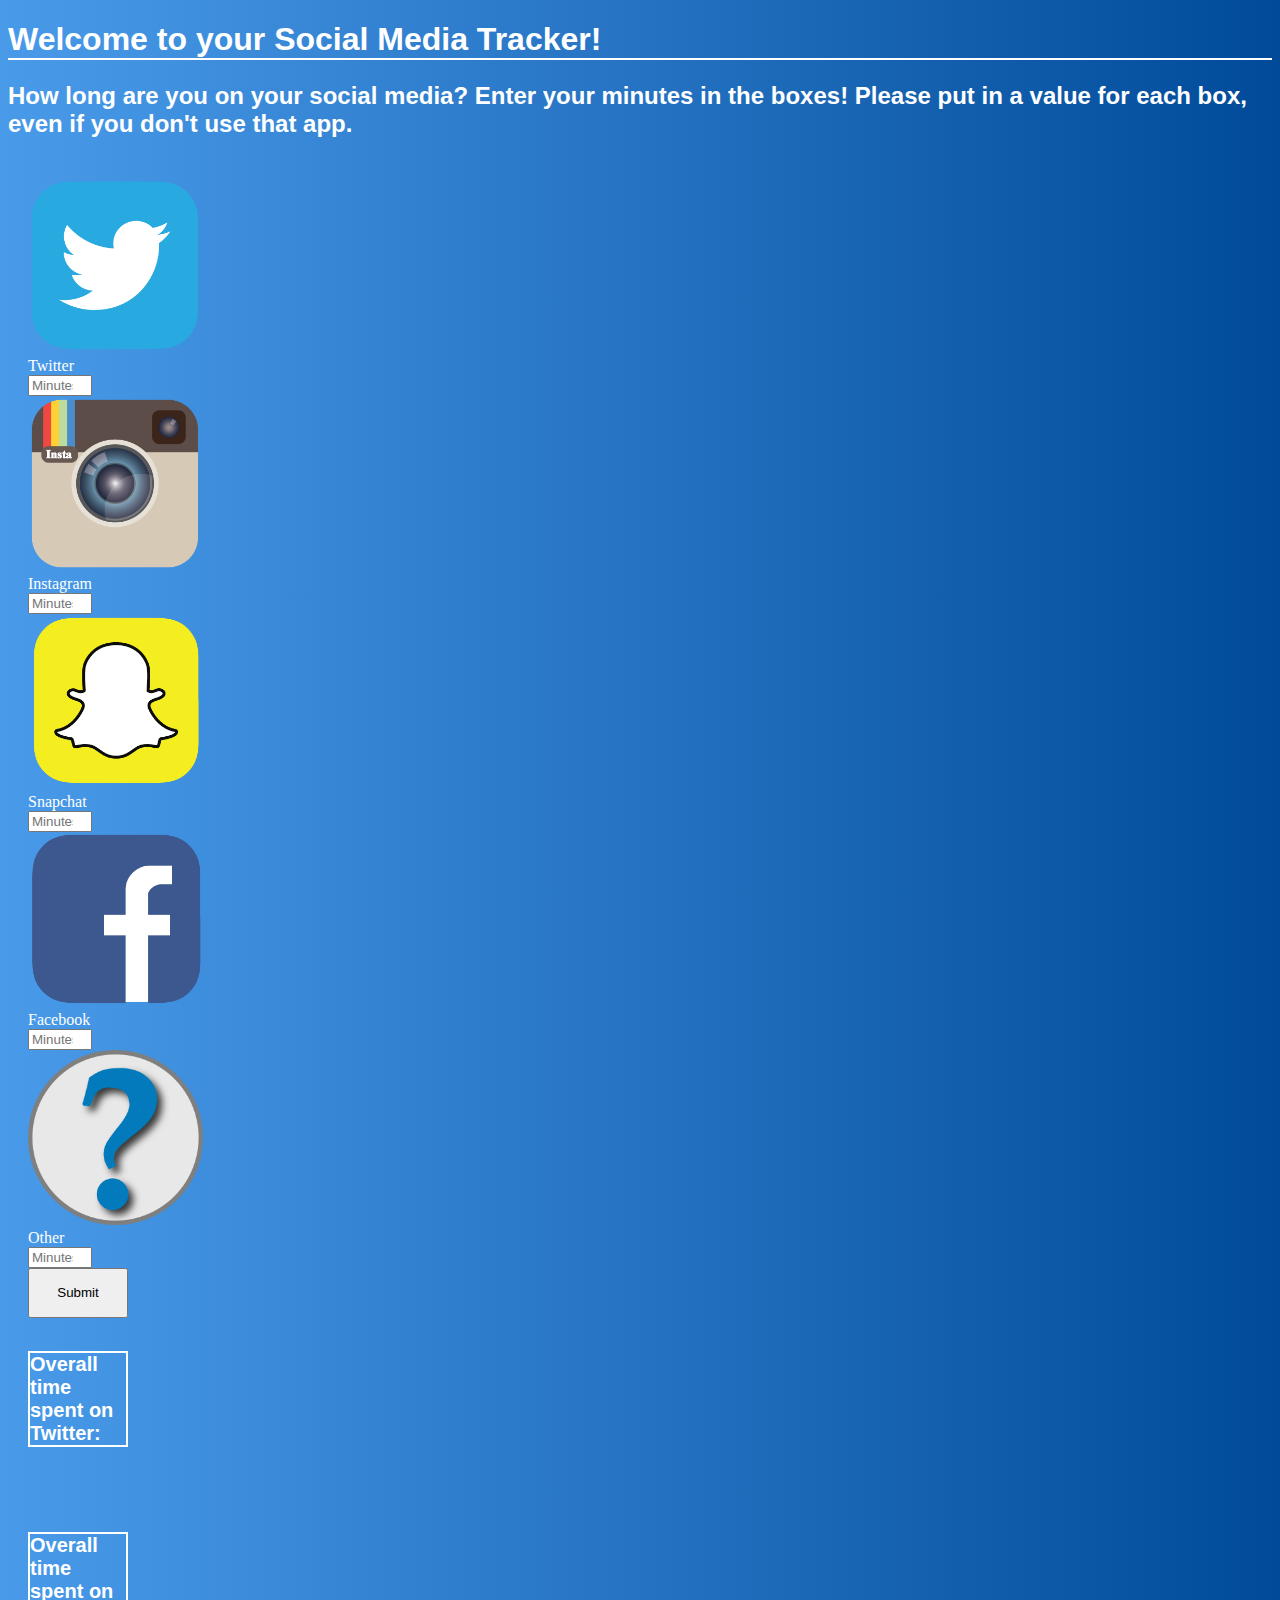
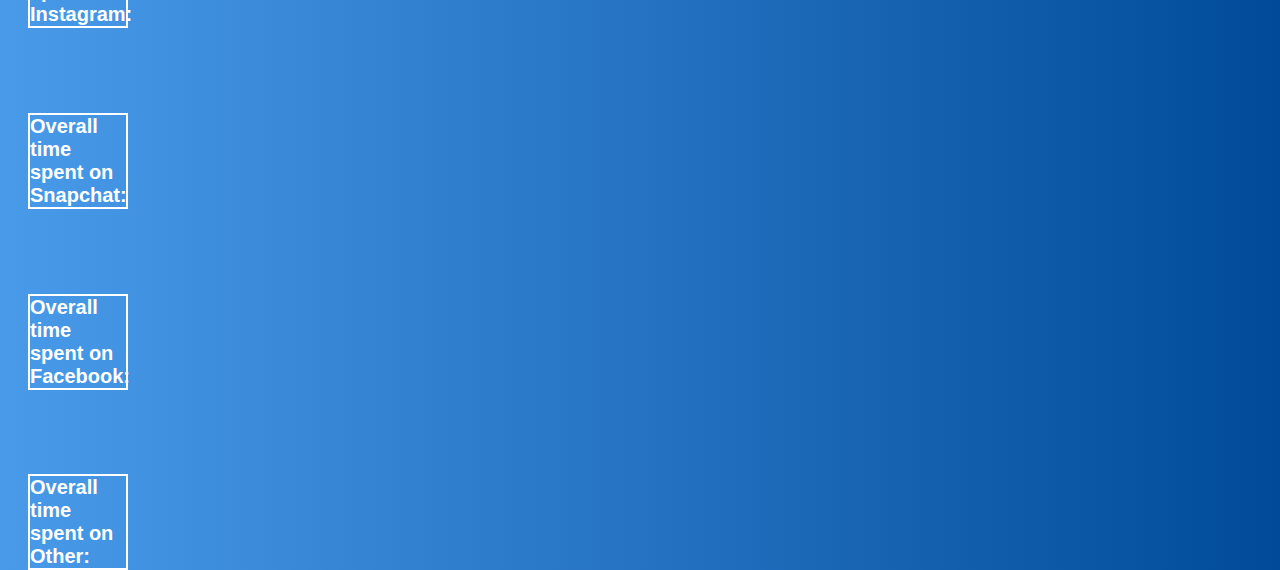
<file: index.html>
<!DOCTYPE html>
<html lang="en">
<head>
    <meta charset="UTF-8">
    <title>Social Media Tracker</title>
              <div class="deviceWrap iphone-5-portrait">
          <script type="text/javascript">
         <!--
            function getConfirmation(){
               var retVal = confirm("Do you want to continue ?");
               if( retVal == true ){
                  document.write ("User wants to continue!");
                  return true;
               }
            }
         //--> 
              <meta name="viewport" content="width=device-width, initial-scale=1.0">
</style>
      </script>
</head>
<link rel="stylesheet" href="styles.css">
<h1>Welcome to your Social Media Tracker!</h1>
<script>
// On mouse-over, execute myFunction
function myFunction() {
    document.getElementById("myCheck").click(); // Click on the checkbox
}

<meta name="viewport" content="width=device-width; initial-scale=1.0; maximum-scale=1.0; minimum-scale=1.0; user-scalable=no; target-densityDpi=device-dpi" />
</script>
  <h2>How long are you on your social media? Enter your minutes in the boxes! Please put in a value for each box, even if you don't use that app.</h2>
    <div class="icons">
   
    <form id="social-media">

<img height="175px" src="Twitter.png" alt="Twitter"><label for="totaltwitter">Twitter</label>
<input id="totaltwitter" placeholder="Minutes" type="number" min="0" max="100">
<img height="175px" src="Instagram.png" alt="Instagram"><label for="totalinstagram">Instagram</label>
<input id="totalinstagram" placeholder="Minutes" type="number" min="0" max="100">
<img height="175px" src="Snapchat.png" alt="Snapchat"><label for="totalsnapchat">Snapchat</label>
<input id="totalsnapchat" placeholder="Minutes" type="number" min="0" max="100">
<img height="175px" src="Facebook.png" alt="Facebook"><label for="totalfacebook">Facebook</label>
<input id="totalfacebook" placeholder="Minutes" type="number" min="0" max="100">
<img height="175px" src="Other.png" alt="Other"><label for="totalother">Other</label>
<input id="totalother" placeholder="Minutes" type="number" min="0" max="100">
     
      
       
         <input style="width:100px; height:50px;" type="submit"></input>
      </form>
      
<h5>Overall time spent on Twitter:</h5><p id="totalt"></p>
<br>
<h5>Overall time spent on Instagram:</h5><p id="totali"></p>
<br>
<h5>Overall time spent on Snapchat:</h5><p id="totals"></p>
<br>
<h5>Overall time spent on Facebook:</h5><p id="totalf"></p>
<br>
<h5>Overall time spent on Other:</h5><p id="totalo"></p>
    
    </div>
      
  <body>

    <script   src="https://code.jquery.com/jquery-1.12.2.js"   integrity="sha256-VUCyr0ZXB5VhBibo2DkTVhdspjmxUgxDGaLQx7qb7xY="   crossorigin="anonymous"></script>
		<script src="https://cdn.firebase.com/js/client/2.4.1/firebase.js"></script>
		<script src="script.js"></script>
</body>
</html>
</file>
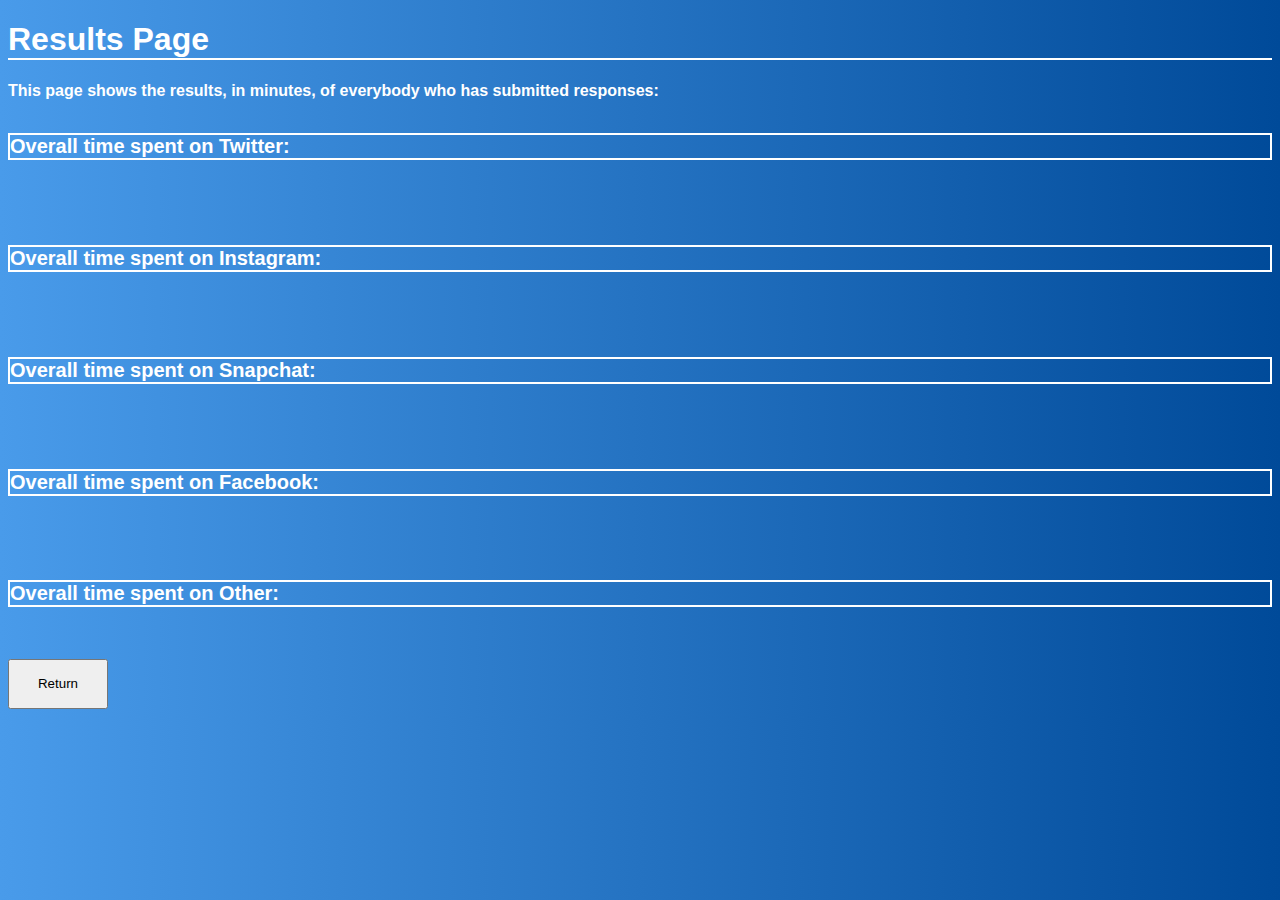
<file: results.html>
<!DOCTYPE html>
<html lang="en">
<head>
    <meta charset="utf-8" />
    <title>Social Media Tracker Results</title>
    <meta name=viewport content='width=700'>
</head>
 <body>
<link rel="stylesheet" href="styles.css">
<h1>Results Page</h1>
<h4>This page shows the results, in minutes, of everybody who has submitted responses:</h4>

<h5>Overall time spent on Twitter:</h5><p id="totalt"></p>
<br>
<h5>Overall time spent on Instagram:</h5><p id="totali"></p>
<br>
<h5>Overall time spent on Snapchat:</h5><p id="totals"></p>
<br>
<h5>Overall time spent on Facebook:</h5><p id="totalf"></p>
<br>
<h5>Overall time spent on Other:</h5><p id="totalo"></p>

<br>

    <input style="width:100px; height:50px;" type=button onClick="location.href='index.html'" value='Return' id="button">

<meta name="viewport" content="width=device-width; initial-scale=1.0; maximum-scale=1.0; minimum-scale=1.0; user-scalable=no; target-densityDpi=device-dpi" />

  
    
</body>
</html>
</file>
<file: styles.css>
html{
background: rgba(73,155,234,1);
background: -moz-linear-gradient(left, rgba(73,155,234,1) 0%, rgba(0,74,153,1) 100%);
background: -webkit-gradient(left top, right top, color-stop(0%, rgba(73,155,234,1)), color-stop(100%, rgba(0,74,153,1)));
background: -webkit-linear-gradient(left, rgba(73,155,234,1) 0%, rgba(0,74,153,1) 100%);
background: -o-linear-gradient(left, rgba(73,155,234,1) 0%, rgba(0,74,153,1) 100%);
background: -ms-linear-gradient(left, rgba(73,155,234,1) 0%, rgba(0,74,153,1) 100%);
background: linear-gradient(to right, rgba(73,155,234,1) 0%, rgba(0,74,153,1) 100%);
filter: progid:DXImageTransform.Microsoft.gradient( startColorstr='#499bea', endColorstr='#004a99', GradientType=1 );
    
    
}
h5 {
      border: solid 2px white; 
      font-size: 20px;

}
label {
    color: white;
}
h1 {
  border-bottom: solid 2px white;  
}
p,h1,h2,h4,h5{
font-family: sans-serif;
    color: white;
}
         .icons {
    float: left;
    margin: 5px;
    padding: 15px;
    width: 100px;
    height: 100px;
} 
p, img, input {
    display: inline;
}
@media only screen and (min-device-width: 375px) and (max-device-width: 667px) and (orientation : portrait) { 
    /* iPhone 6 Portrait */ 
}


@media only screen and (min-device-width: 375px) and (max-device-width: 667px) and (orientation : landscape) { 
    /* iPhone 6 landscape */
}


@media only screen and (min-device-width: 414px) and (max-device-width: 736px) and (orientation : portrait) { 
    /* iPhone 6+ Portrait */
}


@media only screen and (min-device-width: 414px) and (max-device-width: 736px) and (orientation : landscape) { 
    /* iPhone 6+ landscape */
}

@media only screen and (max-device-width: 640px), only screen and (max-device-width: 667px), only screen and (max-width: 480px){ 
    /* iPhone 6 and iPhone 6+ portrait and landscape */
}

@media only screen and (max-device-width: 640px), only screen and (max-device-width: 667px), only screen and (max-width: 480px) and (orientation : portrait){ 
    /* iPhone 6 and iPhone 6+ portrait */
}

@media only screen and (max-device-width: 640px), only screen and (max-device-width: 667px), only screen and (max-width: 480px) and (orientation : landscape){ 

    /* iPhone 6 and iPhone 6+ landscape */
</file>
